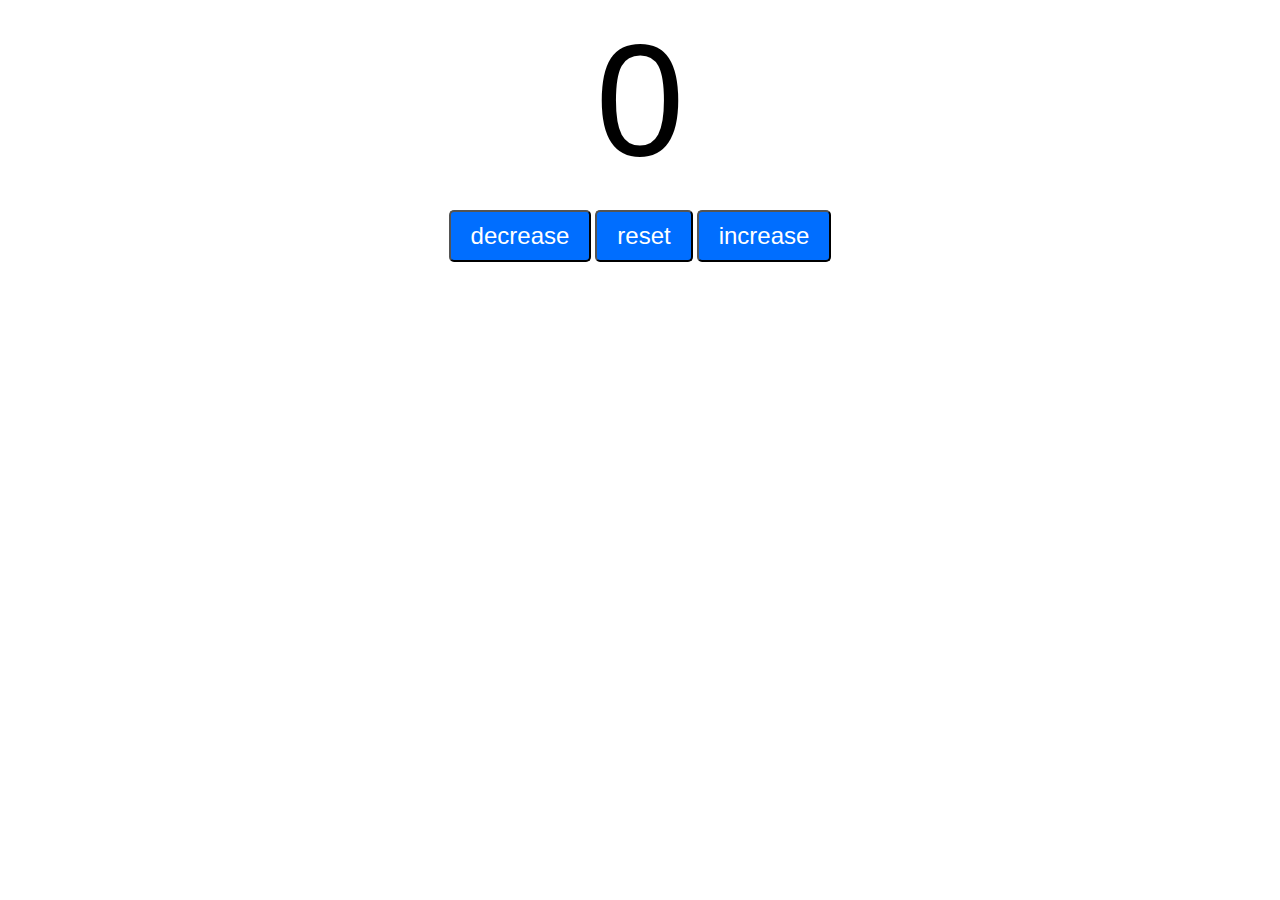
<file: counter/index.html>
<!DOCTYPE html>
<html lang="en">
<head>
  <meta charset="UTF-8">
  <meta name="viewport" content="width=device-width, initial-scale=1.0">
  <title>My Website</title>
  <link rel="stylesheet" href="style.css">
</head>
<body>
  <label id="countLabel">0</label><br>
  <div id="btnContainer">
    <button id="decreaseBtn" class="buttons">decrease</button>
    <button id="resetBtn" class="buttons">reset</button>
    <button id="increaseBtn" class="buttons">increase</button>
  </div>

  <script src="index.js"></script>
</body>
</html>
</file>
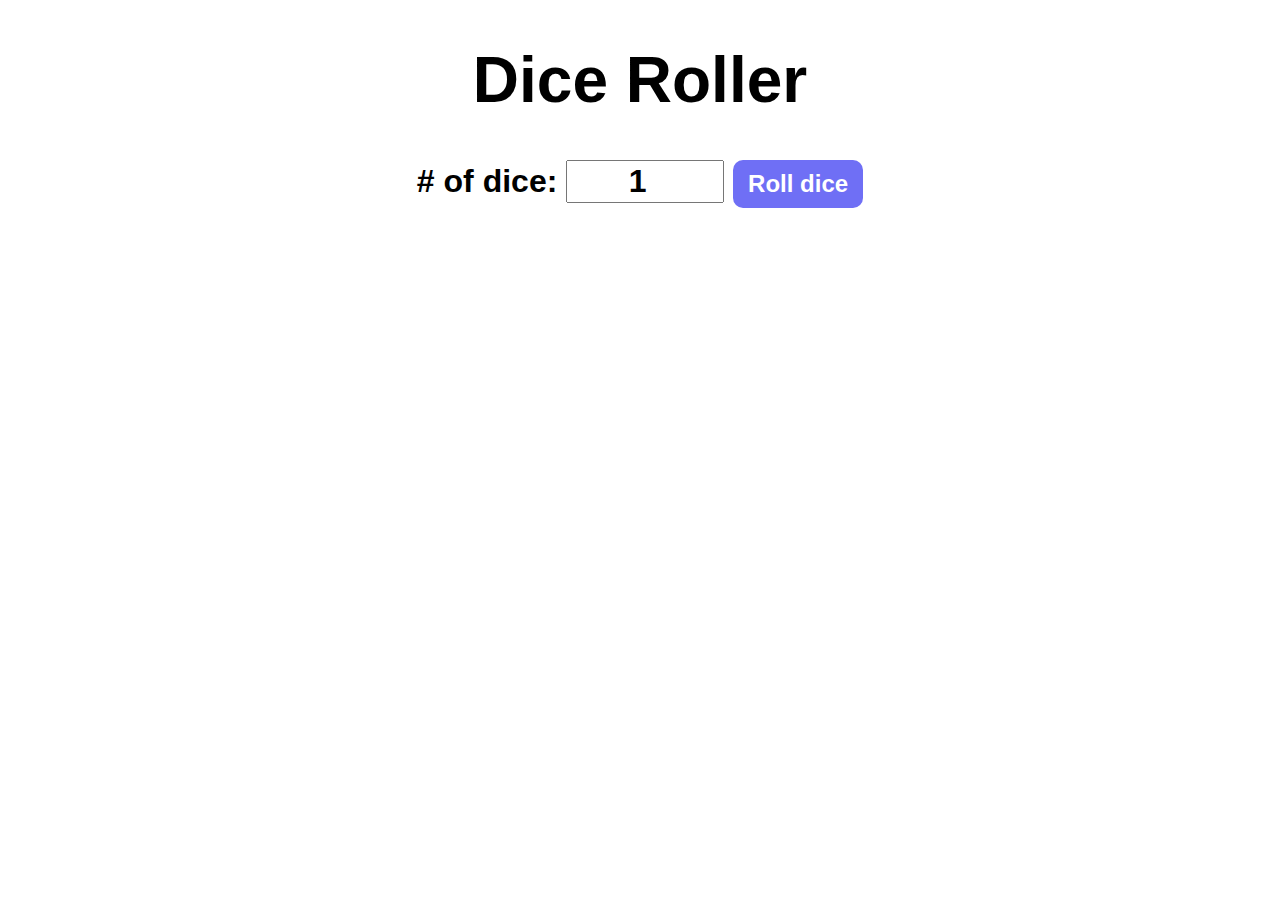
<file: dice roller/index.html>
<!DOCTYPE html>
<html lang="en">
<head>
  <meta charset="UTF-8">
  <meta name="viewport" content="width=device-width, initial-scale=1.0">
  <title>Document</title>
  <link rel="stylesheet" href="style.css">
</head>
<body>

  <div id="container">
    <h1>Dice Roller</h1>
    <label># of dice:</label>
    <input type="number" value="1" min="1" id="numOfDice">
    <button onclick="rollDice()">Roll dice</button>
    <div id="diceResult"></div>
    <div id="diceImages"></div>
  </div>

  <script src="index.js"></script>
</body>
</html>
</file>
<file: counter/style.css>
#countLabel {
  display: block;
  text-align: center;
  font-size: 10em;
  font-family: Helvetica;
}

#btnContainer {
  text-align: center;
}

.buttons {
  padding: 10px 20px;
  font-size: 1.5em;
  color: white;
  background-color: rgb(0, 110, 255);
  border-radius: 5px;
  cursor: pointer;
  transition: background-color 0.25s;
}

.buttons:hover {
  background-color: rgb(1, 77, 177);
}
</file>
<file: dice roller/style.css>
#container {
  font-family: Arial, Helvetica, sans-serif;
  text-align: center;
  font-size: 2rem;
  font-weight: bold;
}

button{
  font-size: 1.5rem;
  padding: 10px 15px;
  border-radius: 10px;
  border: none;
  background-color: rgb(111, 111, 245);
  color: white;
  font-weight: bold;
  cursor: pointer;
}

button:hover {
  background-color: rgb(125, 125, 252);
}

button:active {
  background-color: rgb(143, 143, 250);
}

input {
  font-size: 2rem;
  width: 150px;
  text-align: center;
  font-weight: bold;
}

#diceResult {
  margin: 25px;
}

#diceImages img{
  width: 150px;
  margin: 5px;
}
</file>
